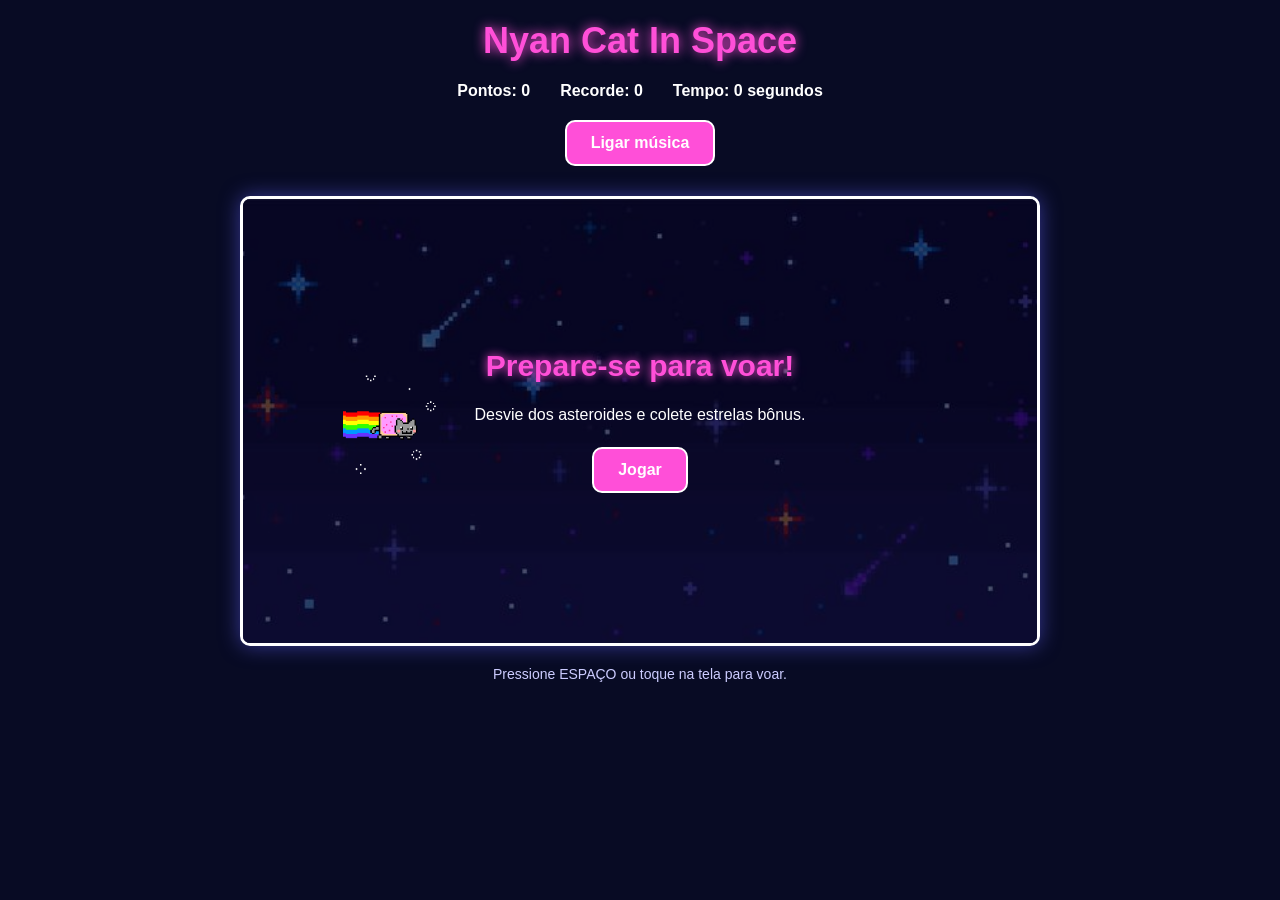
<file: Nyan Cat In Space/index.html>
<!DOCTYPE html>
<html lang="pt-BR">
<head>
    <meta charset="UTF-8">
    <meta name="viewport" content="width=device-width, initial-scale=1.0">
    <title>Nyan Cat Space</title>
    <link rel="stylesheet" href="style.css">
</head>
<body>
    <header>
        <h1>Nyan Cat In Space</h1>

        <div id="game-info">
            <p>Pontos: <span id="score">0</span></p>
            <p>Recorde: <span id="high-score">0</span></p>
            <p>Tempo: <span id="time">0</span> segundos</p>
        </div>

        <button id="music-button" type="button">Ligar música</button>
    </header>

    <main>
        <section id="game-board" aria-label="Área do jogo">
            <img
                id="background"
                src="imagens/fundo do jogo.jpg"
                alt="Fundo azul do espaço"
            >

            <div id="start-screen">
                <h2>Prepare-se para voar!</h2>
                <p>Desvie dos asteroides e colete estrelas bônus.</p>
                <button id="start-button" type="button">Jogar</button>
            </div>

            <img
                id="nyan-cat"
                src="imagens/Nyan_Cat.gif"
                alt="Nyan Cat voando pelo espaço"
            >

            <div id="obstacles">
                <img
                    class="asteroid"
                    src="imagens/asteroide do jogo.png"
                    alt="Asteroide"
                    hidden
                >
            </div>

            <img
                id="bonus-star"
                src="imagens/estrela.gif"
                alt="Estrela bônus de 5 pontos"
                hidden
            >

            <img
                id="explosion"
                src="imagens/explosao.png"
                alt="Explosão do Nyan Cat"
                hidden
            >

            <div id="game-over-screen" hidden>
                <h2>Game Over!</h2>
                <p>Sua pontuação: <span id="final-score">0</span></p>
                <button id="restart-button" type="button">Jogar novamente</button>
            </div>
        </section>
    </main>

    <footer>
        <p>Pressione ESPAÇO ou toque na tela para voar.</p>
    </footer>

    <audio id="background-music" src="sons/musica do jogo de fundo.mp3" loop></audio>
    <audio id="explosion-sound" src="sons/explosao do jogo.mp4"></audio>

    <script src="script.js"></script>
</body>
</html>
</file>
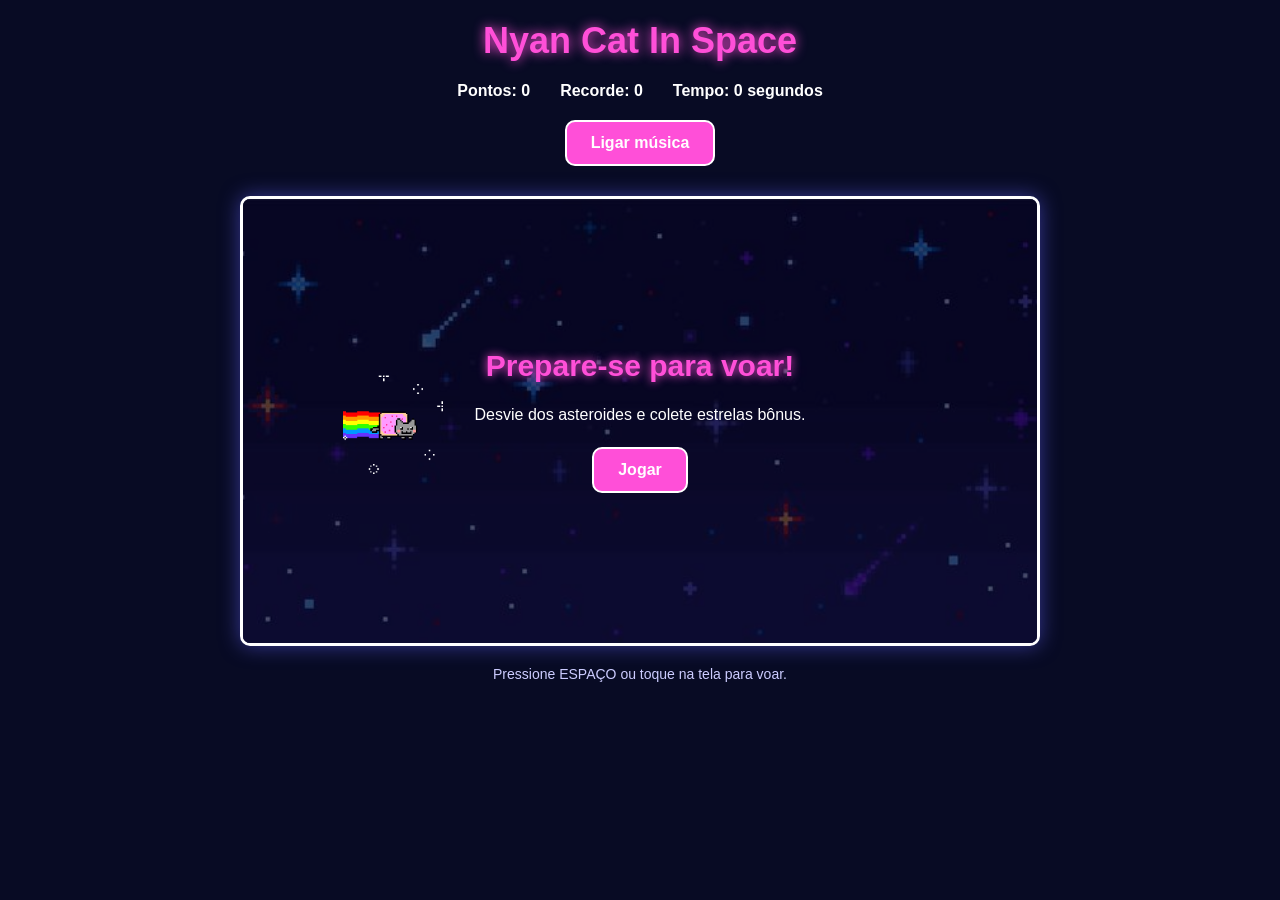
<file: Nyan Cat In Space/Jogo.html>
<!DOCTYPE html>
<html lang="pt-BR">
<head>
    <meta charset="UTF-8">
    <meta name="viewport" content="width=device-width, initial-scale=1.0">
    <title>Nyan Cat Space</title>
    <link rel="stylesheet" href="style.css">
</head>
<body>
    <header>
        <h1>Nyan Cat In Space</h1>

        <div id="game-info">
            <p>Pontos: <span id="score">0</span></p>
            <p>Recorde: <span id="high-score">0</span></p>
            <p>Tempo: <span id="time">0</span> segundos</p>
        </div>

        <button id="music-button" type="button">Ligar música</button>
    </header>

    <main>
        <section id="game-board" aria-label="Área do jogo">
            <img
                id="background"
                src="imagens/fundo do jogo.jpg"
                alt="Fundo azul do espaço"
            >

            <div id="start-screen">
                <h2>Prepare-se para voar!</h2>
                <p>Desvie dos asteroides e colete estrelas bônus.</p>
                <button id="start-button" type="button">Jogar</button>
            </div>

            <img
                id="nyan-cat"
                src="imagens/Nyan_Cat.gif"
                alt="Nyan Cat voando pelo espaço"
            >

            <div id="obstacles">
                <img
                    class="asteroid"
                    src="imagens/asteroide do jogo.png"
                    alt="Asteroide"
                    hidden
                >
            </div>

            <img
                id="bonus-star"
                src="imagens/estrela.gif"
                alt="Estrela bônus de 5 pontos"
                hidden
            >

            <img
                id="explosion"
                src="imagens/explosao.png"
                alt="Explosão do Nyan Cat"
                hidden
            >

            <div id="game-over-screen" hidden>
                <h2>Game Over!</h2>
                <p>Sua pontuação: <span id="final-score">0</span></p>
                <button id="restart-button" type="button">Jogar novamente</button>
            </div>
        </section>
    </main>

    <footer>
        <p>Pressione ESPAÇO ou toque na tela para voar.</p>
    </footer>

    <audio id="background-music" src="sons/musica do jogo de fundo.mp3" loop></audio>
    <audio id="explosion-sound" src="sons/explosao do jogo.mp4"></audio>

    <script src="script.js"></script>
</body>
</html>
</file>
<file: Nyan Cat In Space/style.css>
/* CONFIGURAÇÕES GERAIS */
* {
    margin: 0;
    padding: 0;
    box-sizing: border-box;
}

body {
    background-color: #080b24;
    color: white;
    font-family: Arial, sans-serif;
    text-align: center;
    min-height: 100vh;
}

header {
    padding: 20px 15px;
}

h1 {
    color: #ff4fd8;
    font-size: 36px;
    margin-bottom: 20px;
    text-shadow: 0 0 12px #ff4fd8;
}

/* PONTUAÇÃO, RECORDE E TEMPO */
#game-info {
    display: flex;
    justify-content: center;
    align-items: center;
    flex-wrap: wrap;
    gap: 15px 30px;
    margin-bottom: 20px;
}

#game-info p {
    font-size: 16px;
    font-weight: bold;
}

/* BOTÕES */
button {
    background-color: #ff4fd8;
    color: white;
    padding: 12px 24px;
    border: 2px solid white;
    border-radius: 10px;
    font-size: 16px;
    font-weight: bold;
    cursor: pointer;
    transition: background-color 0.2s, transform 0.2s;
}

button:hover {
    background-color: #d92ab5;
    transform: scale(1.05);
}

#music-button {
    margin-bottom: 10px;
}

/* ÁREA DO JOGO */
#game-board {
    position: relative;
    width: 800px;
    height: 450px;
    max-width: 95%;
    margin: 0 auto;
    overflow: hidden;
    border: 3px solid white;
    border-radius: 10px;
    background-color: #101040;
    box-shadow: 0 0 20px rgba(100, 100, 255, 0.5);
    touch-action: none;
    user-select: none;
}

/* FUNDO DO ESPAÇO */
#background {
    position: absolute;
    top: 0;
    left: 0;
    width: 100%;
    height: 100%;
    object-fit: cover;
    z-index: 0;
}

/* NYAN CAT */
#nyan-cat {
    position: absolute;
    width: 100px;
    height: auto;
    left: 100px;
    top: 175px;
    z-index: 4;
    object-fit: contain;
}

/* ASTEROIDES */
#obstacles {
    position: absolute;
    inset: 0;
    z-index: 5;
    pointer-events: none;
}

.asteroid {
    position: absolute;
    width: 70px;
    height: 70px;
    object-fit: contain;
}

/* ESTRELA BÔNUS */
#bonus-star {
    position: absolute;
    width: 45px;
    height: 45px;
    object-fit: contain;
    z-index: 6;
}

/* EXPLOSÃO */
#explosion {
    position: absolute;
    width: 120px;
    height: 120px;
    object-fit: contain;
    z-index: 7;
}

/* TELA INICIAL */
#start-screen {
    position: absolute;
    inset: 0;
    z-index: 3;
    display: flex;
    flex-direction: column;
    justify-content: center;
    align-items: center;
    gap: 20px;
    padding: 20px;
    background-color: rgba(0, 0, 30, 0.65);
}

#start-screen h2,
#game-over-screen h2 {
    font-size: 30px;
    color: #ff4fd8;
    text-shadow: 0 0 10px #ff4fd8;
}

#start-screen p,
#game-over-screen p {
    font-size: 16px;
    line-height: 1.5;
}

/* TELA DE GAME OVER */
#game-over-screen {
    position: absolute;
    inset: 0;
    z-index: 10;
    display: flex;
    flex-direction: column;
    justify-content: center;
    align-items: center;
    gap: 20px;
    padding: 20px;
    background-color: rgba(0, 0, 20, 0.9);
}

/* RESPEITAR O ATRIBUTO HIDDEN DO HTML */
[hidden] {
    display: none !important;
}

/* RODAPÉ */
footer {
    padding: 20px 10px;
    font-size: 14px;
    color: #ccccff;
}

/* AJUSTE PARA TELAS MENORES */
@media (max-width: 600px) {
    h1 {
        font-size: 28px;
    }

    #game-info {
        gap: 10px 18px;
    }

    #game-info p {
        font-size: 14px;
    }

    #game-board {
        height: auto;
        aspect-ratio: 16 / 9;
    }

    #nyan-cat {
        width: 13%;
        left: 12%;
        top: 39%;
    }

    .asteroid {
        width: 10%;
        height: auto;
    }

    #bonus-star {
        width: 7%;
        height: auto;
    }

    #explosion {
        width: 16%;
        height: auto;
    }

    #start-screen h2,
    #game-over-screen h2 {
        font-size: 22px;
    }

    #start-screen p,
    #game-over-screen p {
        font-size: 13px;
    }

    #start-screen,
    #game-over-screen {
        gap: 12px;
    }

    button {
        padding: 9px 16px;
        font-size: 14px;
    }
}
</file>
